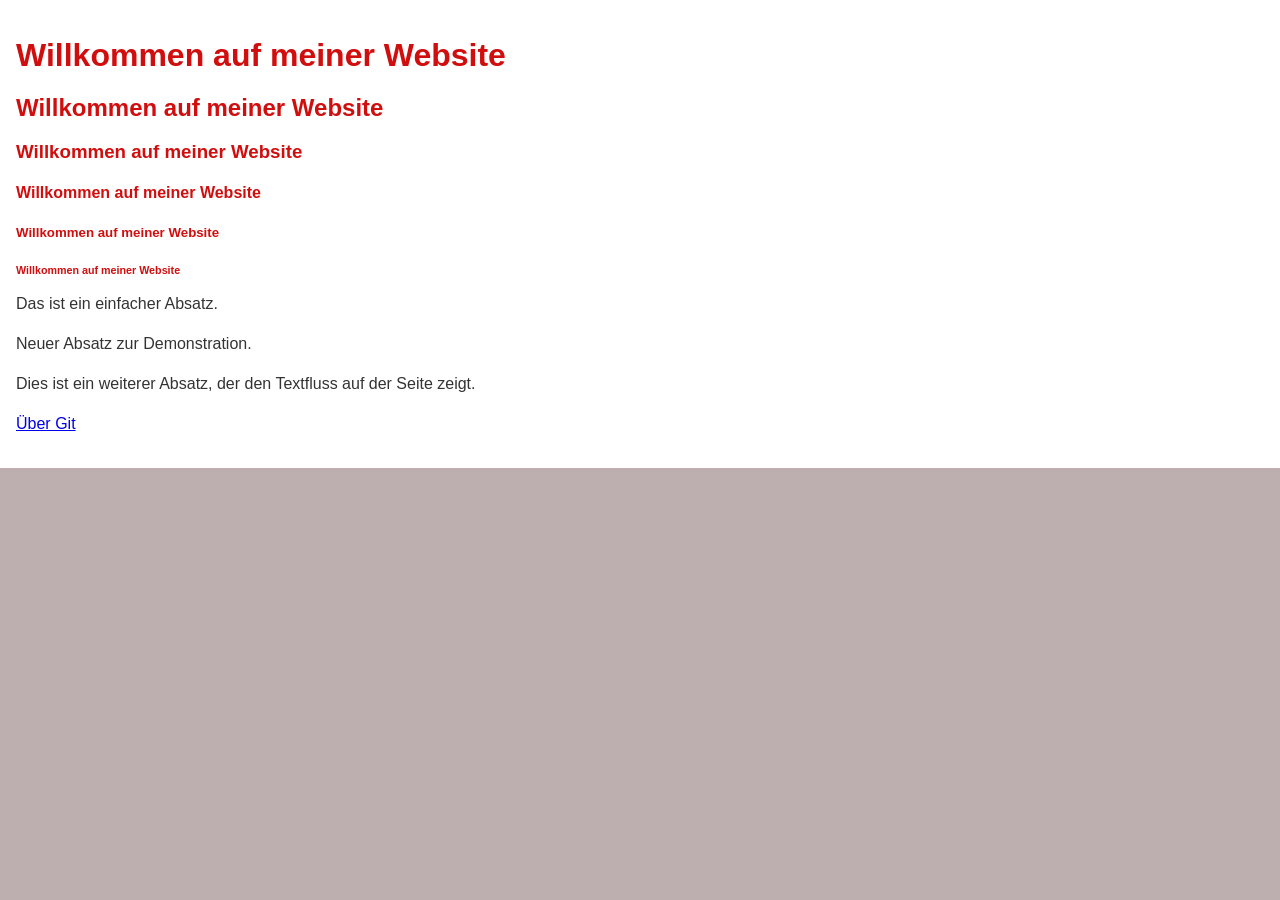
<file: index.html>
<html lang="de">
<head>
    <title>My Website</title>
    <link rel="stylesheet" type="text/css" href="styles.css">
</head>
<body>
    <div class="wrapper">
        <h1>Willkommen auf meiner Website</h1>
        <h2>Willkommen auf meiner Website</h2>
        <h3>Willkommen auf meiner Website</h3>
        <h4>Willkommen auf meiner Website</h4>
        <h5>Willkommen auf meiner Website</h5>
        <h6>Willkommen auf meiner Website</h6>
        <p>Das ist ein einfacher Absatz.</p>
        <p>Neuer Absatz zur Demonstration.</p>
        <p>Dies ist ein weiterer Absatz, der den Textfluss auf der Seite zeigt.</p>
        <p><a href="about.html">Über Git</a></p>
    </div>
</body>
</html>
</file>
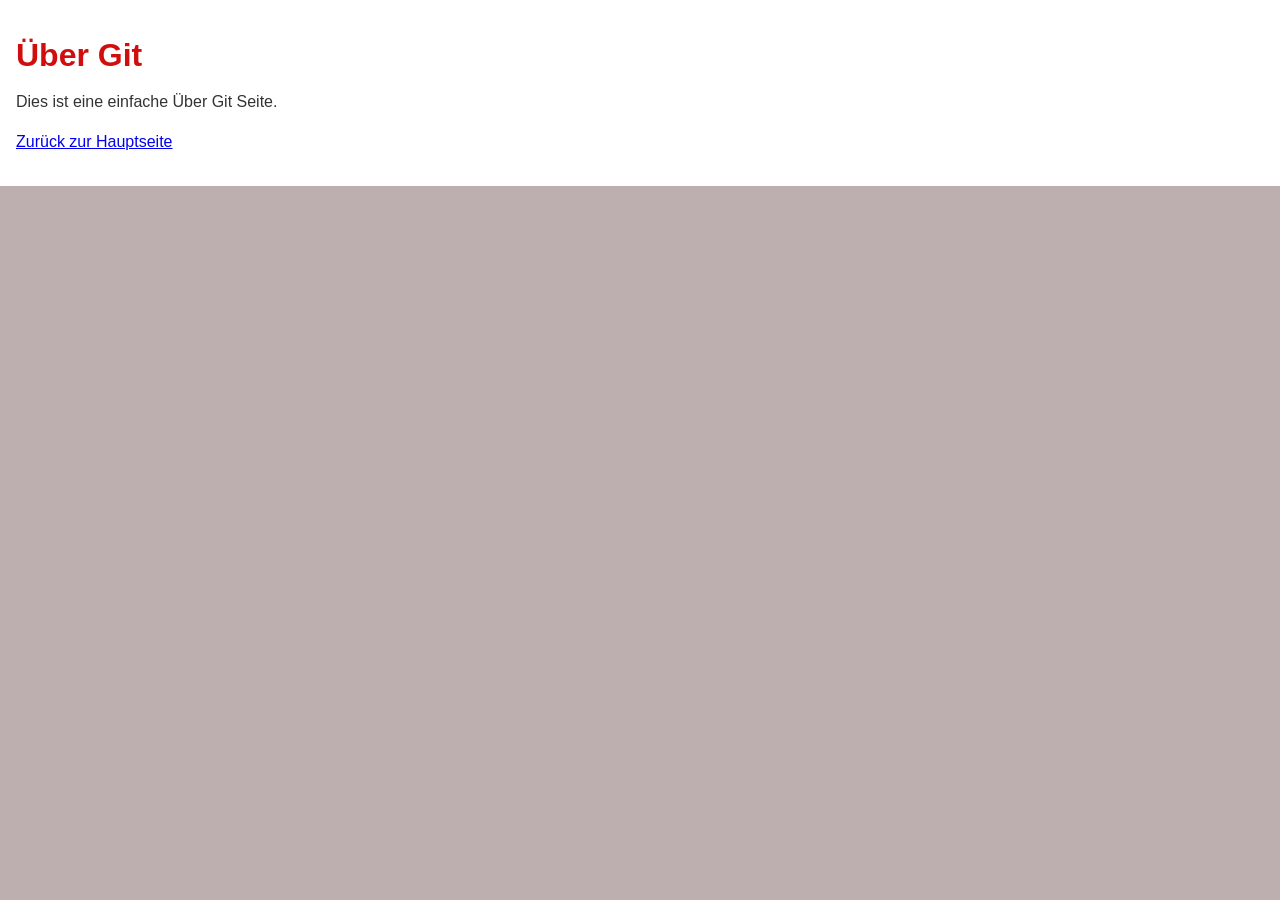
<file: about.html>
<html lang="de">
<head>
    <title>Über Git</title>
    <link rel="stylesheet" type="text/css" href="styles.css">
</head>
<body>
    <div class="wrapper">
        <h1>Über Git</h1>
        <p>Dies ist eine einfache Über Git Seite.</p>
        <p><a href="index.html">Zurück zur Hauptseite</a></p>
    </div>
</body>
</html>
</file>
<file: styles.css>
body {
    font-family: Arial, sans-serif;
    background-color: #bdafaf; 
    margin: 0;
    padding: 0;
}

.wrapper {
    max-width: 1640px;
    background-color: #ffffff;
    margin: 0 auto;
    padding: 16px;
}

p {
    color: #333333; 
    line-height: 1.5;
    margin-bottom: 16px;
    word-wrap: break-word;
    hyphens: auto;
}

h1, h2, h3, h4, h5, h6 {
    color: #d10e0e; 
    text-align: left;
    margin-bottom: 16px;
    word-wrap: break-word;
    hyphens: auto;
}
</file>
